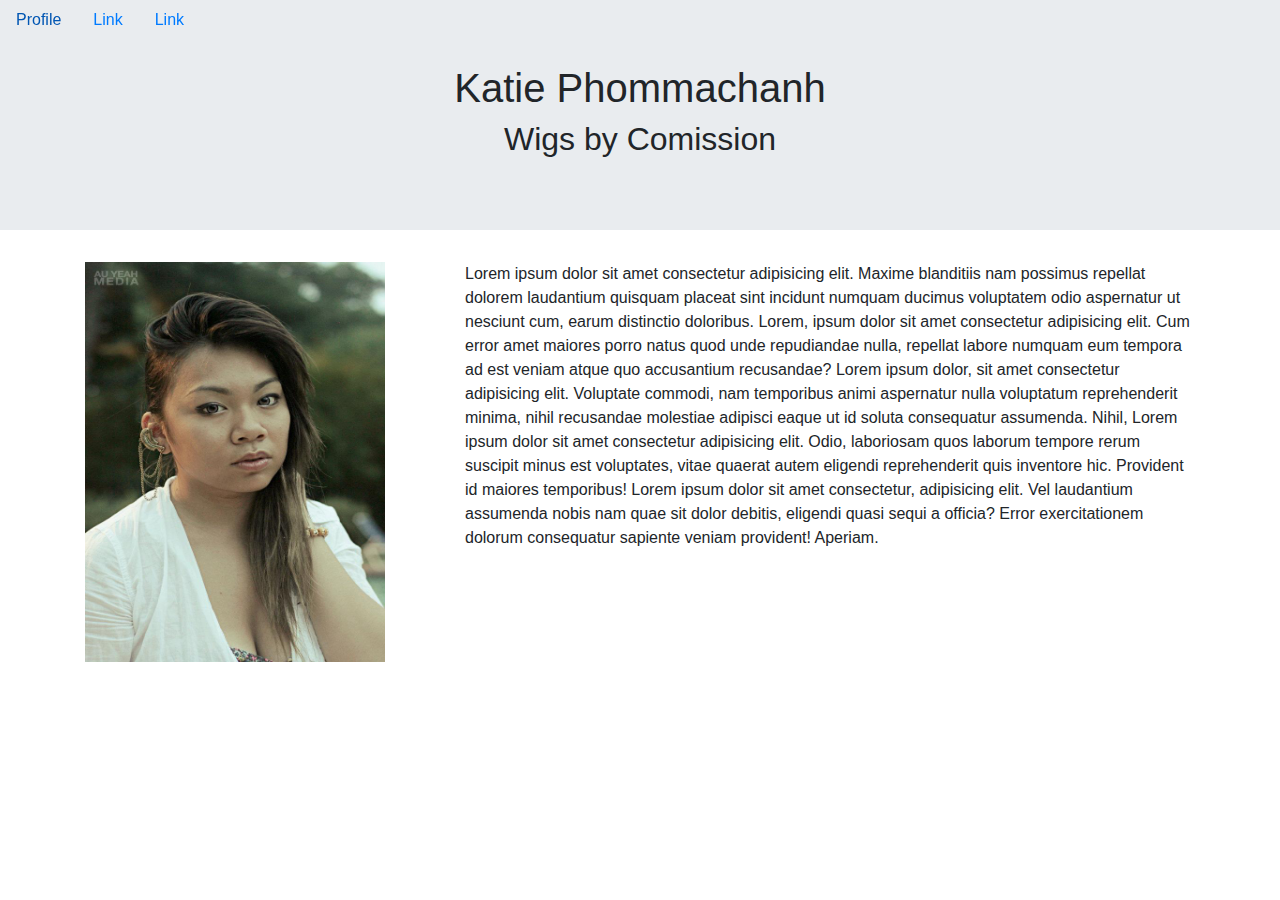
<file: index.html>
<!DOCTYPE html>
<html lang="en">
  <head>
    <meta charset="UTF-8" />
    <meta name="viewport" content="width=device-width, initial-scale=1.0" />
    <meta http-equiv="X-UA-Compatible" content="ie=edge" />
    <title>Document</title>
    <link
      rel="stylesheet"
      href="https://stackpath.bootstrapcdn.com/bootstrap/4.3.1/css/bootstrap.min.css"
      integrity="sha384-ggOyR0iXCbMQv3Xipma34MD+dH/1fQ784/j6cY/iJTQUOhcWr7x9JvoRxT2MZw1T"
      crossorigin="anonymous"
    />
    <link rel="stylesheet" href="style.css" />
  </head>
  <body>
    <ul class="nav justify-content-end position-fixed">
      <li class="nav-item">
        <a class="nav-link active" href="index.html">Profile</a>
      </li>
      <li class="nav-item">
        <a class="nav-link" href="#">Link</a>
      </li>
      <li class="nav-item">
        <a class="nav-link" href="#">Link</a>
      </li>
    </ul>
    <div class="jumbotron jumbotron-fluid">
      <h1 class="text-center">Katie Phommachanh</h1>
      <h2 class="text-center">Wigs by Comission</h2>
    </div>
    <div class="container">
      <div class="row">
        <div class="col-12 col-md-4">
          <img
            id="profilePicture"
            src="images/profile.jpeg"
            alt="profile picture"
          />
        </div>
        <div class="col-12 col-md-8">
          <p>
            Lorem ipsum dolor sit amet consectetur adipisicing elit. Maxime
            blanditiis nam possimus repellat dolorem laudantium quisquam placeat
            sint incidunt numquam ducimus voluptatem odio aspernatur ut nesciunt
            cum, earum distinctio doloribus. Lorem, ipsum dolor sit amet
            consectetur adipisicing elit. Cum error amet maiores porro natus
            quod unde repudiandae nulla, repellat labore numquam eum tempora ad
            est veniam atque quo accusantium recusandae? Lorem ipsum dolor, sit
            amet consectetur adipisicing elit. Voluptate commodi, nam temporibus
            animi aspernatur nulla voluptatum reprehenderit minima, nihil
            recusandae molestiae adipisci eaque ut id soluta consequatur
            assumenda. Nihil, Lorem ipsum dolor sit amet consectetur adipisicing
            elit. Odio, laboriosam quos laborum tempore rerum suscipit minus est
            voluptates, vitae quaerat autem eligendi reprehenderit quis
            inventore hic. Provident id maiores temporibus! Lorem ipsum dolor
            sit amet consectetur, adipisicing elit. Vel laudantium assumenda
            nobis nam quae sit dolor debitis, eligendi quasi sequi a officia?
            Error exercitationem dolorum consequatur sapiente veniam provident!
            Aperiam.
          </p>
        </div>
      </div>
      
    </div>

    <script
      src="https://code.jquery.com/jquery-3.3.1.slim.min.js"
      integrity="sha384-q8i/X+965DzO0rT7abK41JStQIAqVgRVzpbzo5smXKp4YfRvH+8abtTE1Pi6jizo"
      crossorigin="anonymous"
    ></script>
    <script
      src="https://cdnjs.cloudflare.com/ajax/libs/popper.js/1.14.7/umd/popper.min.js"
      integrity="sha384-UO2eT0CpHqdSJQ6hJty5KVphtPhzWj9WO1clHTMGa3JDZwrnQq4sF86dIHNDz0W1"
      crossorigin="anonymous"
    ></script>
    <script
      src="https://stackpath.bootstrapcdn.com/bootstrap/4.3.1/js/bootstrap.min.js"
      integrity="sha384-JjSmVgyd0p3pXB1rRibZUAYoIIy6OrQ6VrjIEaFf/nJGzIxFDsf4x0xIM+B07jRM"
      crossorigin="anonymous"
    ></script>
  </body>
</html>
</file>
<file: style.css>
#profilePicture {
   width: 300px;
   height: 400px;
}
</file>
